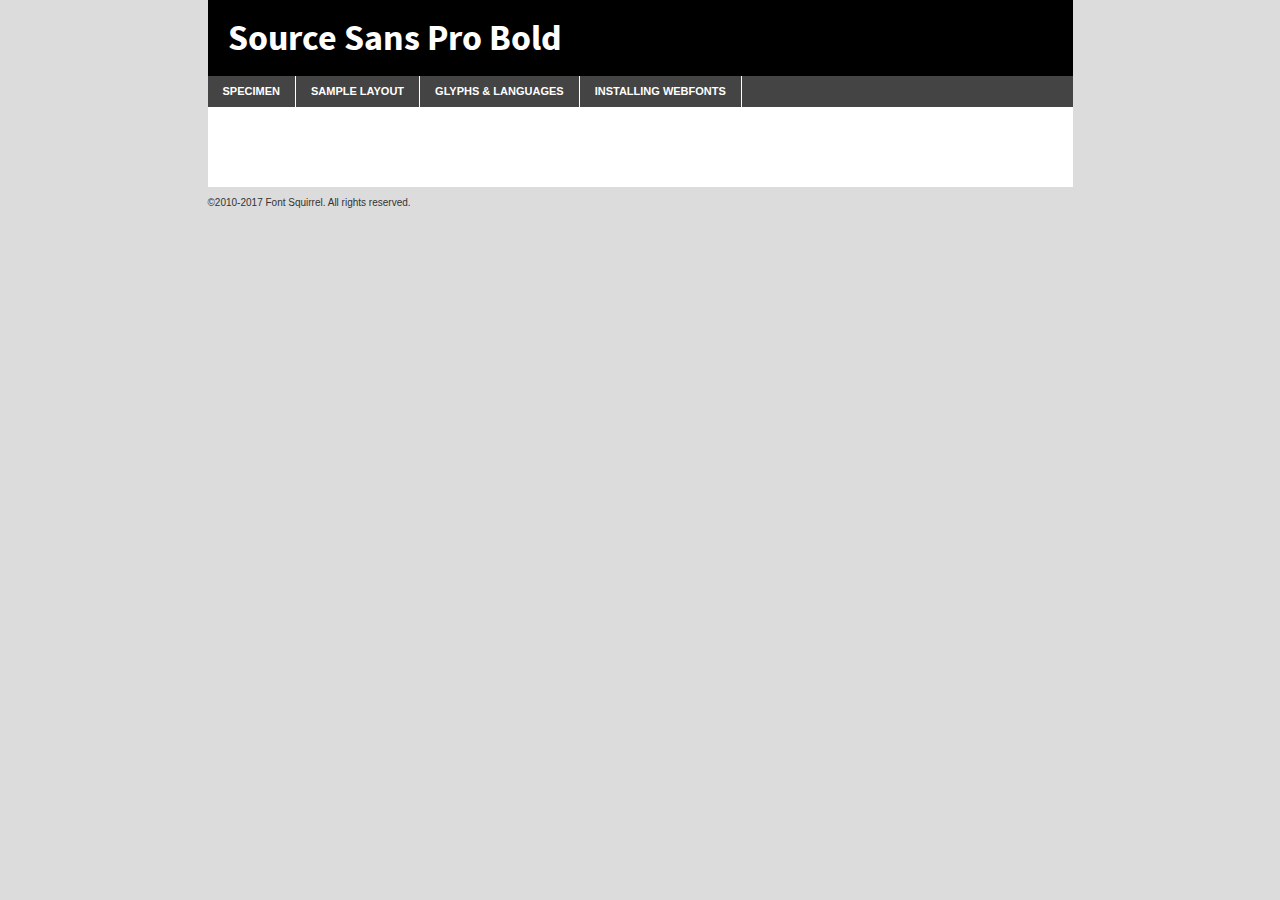
<file: font/webfontkit-20171030-213324/sourcesanspro-bold-demo.html>
<!DOCTYPE html PUBLIC "-//W3C//DTD XHTML 1.0 Transitional//EN"
	"http://www.w3.org/TR/xhtml1/DTD/xhtml1-transitional.dtd">

<html xmlns="http://www.w3.org/1999/xhtml" xml:lang="en" lang="en">
<head>
	<meta http-equiv="Content-Type" content="text/html; charset=utf-8" />
	<script src="http://ajax.googleapis.com/ajax/libs/jquery/1.7.2/jquery.min.js" type="text/javascript" charset="utf-8"></script>
	<script type="text/javascript">
	(function($){$.fn.easyTabs=function(option){var param=jQuery.extend({fadeSpeed:"fast",defaultContent:1,activeClass:'active'},option);$(this).each(function(){var thisId="#"+this.id;if(param.defaultContent==''){param.defaultContent=1;}
	if(typeof param.defaultContent=="number")
	{var defaultTab=$(thisId+" .tabs li:eq("+(param.defaultContent-1)+") a").attr('href').substr(1);}else{var defaultTab=param.defaultContent;}
	$(thisId+" .tabs li a").each(function(){var tabToHide=$(this).attr('href').substr(1);$("#"+tabToHide).addClass('easytabs-tab-content');});hideAll();changeContent(defaultTab);function hideAll(){$(thisId+" .easytabs-tab-content").hide();}
	function changeContent(tabId){hideAll();$(thisId+" .tabs li").removeClass(param.activeClass);$(thisId+" .tabs li a[href=#"+tabId+"]").closest('li').addClass(param.activeClass);if(param.fadeSpeed!="none")
	{$(thisId+" #"+tabId).fadeIn(param.fadeSpeed);}else{$(thisId+" #"+tabId).show();}}
	$(thisId+" .tabs li").click(function(){var tabId=$(this).find('a').attr('href').substr(1);changeContent(tabId);return false;});});}})(jQuery);
	</script>
	<link rel="stylesheet" href="specimen_files/specimen_stylesheet.css" type="text/css" charset="utf-8" />
	<link rel="stylesheet" href="stylesheet.css" type="text/css" charset="utf-8" />

	<style type="text/css">
					body{
				font-family: 'source_sans_probold';
							}
		</style>

	<title>Source Sans Pro Bold Specimen</title>
	
	
	<script type="text/javascript" charset="utf-8">
		$(document).ready(function() {
			$('#container').easyTabs({defaultContent:1});
		});
	</script>
</head>

<body>
<div id="container">
	<div id="header">
		Source Sans Pro Bold	</div>
	<ul class="tabs">
		<li><a href="#specimen">Specimen</a></li>
		<li><a href="#layout">Sample Layout</a></li>
				<li><a href="#glyphs">Glyphs &amp; Languages</a></li>
		<li><a href="#installing">Installing Webfonts</a></li>
		
	</ul>
	
	<div id="main_content">

		
			<div id="specimen">
		
				<div class="section">
					<div class="grid12 firstcol">
						<div class="huge">AaBb</div>
					</div>
				</div>
		
				<div class="section">
					<div class="glyph_range">A&#x200B;B&#x200b;C&#x200b;D&#x200b;E&#x200b;F&#x200b;G&#x200b;H&#x200b;I&#x200b;J&#x200b;K&#x200b;L&#x200b;M&#x200b;N&#x200b;O&#x200b;P&#x200b;Q&#x200b;R&#x200b;S&#x200b;T&#x200b;U&#x200b;V&#x200b;W&#x200b;X&#x200b;Y&#x200b;Z&#x200b;a&#x200b;b&#x200b;c&#x200b;d&#x200b;e&#x200b;f&#x200b;g&#x200b;h&#x200b;i&#x200b;j&#x200b;k&#x200b;l&#x200b;m&#x200b;n&#x200b;o&#x200b;p&#x200b;q&#x200b;r&#x200b;s&#x200b;t&#x200b;u&#x200b;v&#x200b;w&#x200b;x&#x200b;y&#x200b;z&#x200b;1&#x200b;2&#x200b;3&#x200b;4&#x200b;5&#x200b;6&#x200b;7&#x200b;8&#x200b;9&#x200b;0&#x200b;&amp;&#x200b;.&#x200b;,&#x200b;?&#x200b;!&#x200b;&#64;&#x200b;(&#x200b;)&#x200b;#&#x200b;$&#x200b;%&#x200b;*&#x200b;+&#x200b;-&#x200b;=&#x200b;:&#x200b;;</div>
				</div>
				<div class="section">
					<div class="grid12 firstcol">
						<table class="sample_table">
							<tr><td>10</td><td class="size10">abcdefghijklmnopqrstuvwxyzABCDEFGHIJKLMNOPQRSTUVWXYZ0123456789abcdefghijklmnopqrstuvwxyzABCDEFGHIJKLMNOPQRSTUVWXYZ0123456789abcdefghijklmnopqrstuvwxyzABCDEFGHIJKLMNOPQRSTUVWXYZ</td></tr>
							<tr><td>11</td><td class="size11">abcdefghijklmnopqrstuvwxyzABCDEFGHIJKLMNOPQRSTUVWXYZ0123456789abcdefghijklmnopqrstuvwxyzABCDEFGHIJKLMNOPQRSTUVWXYZ0123456789abcdefghijklmnopqrstuvwxyzABCDEFGHIJKLMNOPQRSTUVWXYZ</td></tr>
							<tr><td>12</td><td class="size12">abcdefghijklmnopqrstuvwxyzABCDEFGHIJKLMNOPQRSTUVWXYZ0123456789abcdefghijklmnopqrstuvwxyzABCDEFGHIJKLMNOPQRSTUVWXYZ0123456789abcdefghijklmnopqrstuvwxyzABCDEFGHIJKLMNOPQRSTUVWXYZ</td></tr>
							<tr><td>13</td><td class="size13">abcdefghijklmnopqrstuvwxyzABCDEFGHIJKLMNOPQRSTUVWXYZ0123456789abcdefghijklmnopqrstuvwxyzABCDEFGHIJKLMNOPQRSTUVWXYZ0123456789abcdefghijklmnopqrstuvwxyzABCDEFGHIJKLMNOPQRSTUVWXYZ</td></tr>
							<tr><td>14</td><td class="size14">abcdefghijklmnopqrstuvwxyzABCDEFGHIJKLMNOPQRSTUVWXYZ0123456789abcdefghijklmnopqrstuvwxyzABCDEFGHIJKLMNOPQRSTUVWXYZ0123456789abcdefghijklmnopqrstuvwxyzABCDEFGHIJKLMNOPQRSTUVWXYZ</td></tr>
							<tr><td>16</td><td class="size16">abcdefghijklmnopqrstuvwxyzABCDEFGHIJKLMNOPQRSTUVWXYZ0123456789abcdefghijklmnopqrstuvwxyzABCDEFGHIJKLMNOPQRSTUVWXYZ</td></tr>
							<tr><td>18</td><td class="size18">abcdefghijklmnopqrstuvwxyzABCDEFGHIJKLMNOPQRSTUVWXYZ0123456789abcdefghijklmnopqrstuvwxyzABCDEFGHIJKLMNOPQRSTUVWXYZ</td></tr>
							<tr><td>20</td><td class="size20">abcdefghijklmnopqrstuvwxyzABCDEFGHIJKLMNOPQRSTUVWXYZ0123456789abcdefghijklmnopqrstuvwxyzABCDEFGHIJKLMNOPQRSTUVWXYZ</td></tr>
							<tr><td>24</td><td class="size24">abcdefghijklmnopqrstuvwxyzABCDEFGHIJKLMNOPQRSTUVWXYZ0123456789abcdefghijklmnopqrstuvwxyzABCDEFGHIJKLMNOPQRSTUVWXYZ</td></tr>
							<tr><td>30</td><td class="size30">abcdefghijklmnopqrstuvwxyzABCDEFGHIJKLMNOPQRSTUVWXYZ0123456789abcdefghijklmnopqrstuvwxyzABCDEFGHIJKLMNOPQRSTUVWXYZ</td></tr>
							<tr><td>36</td><td class="size36">abcdefghijklmnopqrstuvwxyzABCDEFGHIJKLMNOPQRSTUVWXYZ0123456789abcdefghijklmnopqrstuvwxyzABCDEFGHIJKLMNOPQRSTUVWXYZ</td></tr>
							<tr><td>48</td><td class="size48">abcdefghijklmnopqrstuvwxyzABCDEFGHIJKLMNOPQRSTUVWXYZ0123456789abcdefghijklmnopqrstuvwxyzABCDEFGHIJKLMNOPQRSTUVWXYZ</td></tr>
							<tr><td>60</td><td class="size60">abcdefghijklmnopqrstuvwxyzABCDEFGHIJKLMNOPQRSTUVWXYZ0123456789abcdefghijklmnopqrstuvwxyzABCDEFGHIJKLMNOPQRSTUVWXYZ</td></tr>
							<tr><td>72</td><td class="size72">abcdefghijklmnopqrstuvwxyzABCDEFGHIJKLMNOPQRSTUVWXYZ0123456789abcdefghijklmnopqrstuvwxyzABCDEFGHIJKLMNOPQRSTUVWXYZ</td></tr>
							<tr><td>90</td><td class="size90">abcdefghijklmnopqrstuvwxyzABCDEFGHIJKLMNOPQRSTUVWXYZ0123456789abcdefghijklmnopqrstuvwxyzABCDEFGHIJKLMNOPQRSTUVWXYZ</td></tr>
						</table>
				
					</div>
			
				</div>
		
		
		
								<div class="section" id="bodycomparison">


										<div id="xheight">
				<div class="fontbody">&#x25FC;&#x25FC;&#x25FC;&#x25FC;&#x25FC;&#x25FC;&#x25FC;&#x25FC;&#x25FC;&#x25FC;&#x25FC;&#x25FC;&#x25FC;&#x25FC;&#x25FC;&#x25FC;&#x25FC;&#x25FC;&#x25FC;&#x25FC;&#x25FC;&#x25FC;&#x25FC;&#x25FC;&#x25FC;&#x25FC;&#x25FC;&#x25FC;&#x25FC;&#x25FC;&#x25FC;&#x25FC;&#x25FC;&#x25FC;&#x25FC;&#x25FC;&#x25FC;&#x25FC;&#x25FC;&#x25FC;&#x25FC;&#x25FC;&#x25FC;&#x25FC;&#x25FC;&#x25FC;&#x25FC;&#x25FC;&#x25FC;&#x25FC;&#x25FC;&#x25FC;&#x25FC;&#x25FC;&#x25FC;&#x25FC;&#x25FC;&#x25FC;&#x25FC;&#x25FC;&#x25FC;&#x25FC;&#x25FC;&#x25FC;&#x25FC;&#x25FC;&#x25FC;&#x25FC;&#x25FC;&#x25FC;&#x25FC;&#x25FC;&#x25FC;&#x25FC;&#x25FC;&#x25FC;&#x25FC;&#x25FC;&#x25FC;&#x25FC;&#x25FC;&#x25FC;&#x25FC;&#x25FC;&#x25FC;&#x25FC;&#x25FC;&#x25FC;&#x25FC;&#x25FC;&#x25FC;&#x25FC;&#x25FC;&#x25FC;&#x25FC;&#x25FC;&#x25FC;&#x25FC;&#x25FC;body</div><div class="arialbody">body</div><div class="verdanabody">body</div><div class="georgiabody">body</div></div>
										<div class="fontbody" style="z-index:1">
											body<span>Source Sans Pro Bold</span>
										</div>
										<div class="arialbody" style="z-index:1">
											body<span>Arial</span>
										</div>
										<div class="verdanabody" style="z-index:1">
											body<span>Verdana</span>
										</div>
										<div class="georgiabody" style="z-index:1">
											body<span>Georgia</span>
										</div>



								</div>
		
		
				<div class="section psample psample_row1" id="">
					
					<div class="grid2 firstcol">
						<p class="size10"><span>10.</span>Aenean lacinia bibendum nulla sed consectetur. Fusce dapibus, tellus ac cursus commodo, tortor mauris condimentum nibh, ut fermentum massa justo sit amet risus. Nullam id dolor id nibh ultricies vehicula ut id elit. Cum sociis natoque penatibus et magnis dis parturient montes, nascetur ridiculus mus. Nulla vitae elit libero, a pharetra augue.</p>
			
					</div>
					<div class="grid3">
						<p class="size11"><span>11.</span>Aenean lacinia bibendum nulla sed consectetur. Fusce dapibus, tellus ac cursus commodo, tortor mauris condimentum nibh, ut fermentum massa justo sit amet risus. Nullam id dolor id nibh ultricies vehicula ut id elit. Cum sociis natoque penatibus et magnis dis parturient montes, nascetur ridiculus mus. Nulla vitae elit libero, a pharetra augue.</p>
			
					</div>
					<div class="grid3">
						<p class="size12"><span>12.</span>Aenean lacinia bibendum nulla sed consectetur. Fusce dapibus, tellus ac cursus commodo, tortor mauris condimentum nibh, ut fermentum massa justo sit amet risus. Nullam id dolor id nibh ultricies vehicula ut id elit. Cum sociis natoque penatibus et magnis dis parturient montes, nascetur ridiculus mus. Nulla vitae elit libero, a pharetra augue.</p>
			
					</div>
					<div class="grid4">
						<p class="size13"><span>13.</span>Aenean lacinia bibendum nulla sed consectetur. Fusce dapibus, tellus ac cursus commodo, tortor mauris condimentum nibh, ut fermentum massa justo sit amet risus. Nullam id dolor id nibh ultricies vehicula ut id elit. Cum sociis natoque penatibus et magnis dis parturient montes, nascetur ridiculus mus. Nulla vitae elit libero, a pharetra augue.</p>
			
					</div>
					<div class="white_blend"></div>
					
				</div>
				<div class="section psample psample_row2" id="">
					<div class="grid3 firstcol">
						<p class="size14"><span>14.</span>Aenean lacinia bibendum nulla sed consectetur. Fusce dapibus, tellus ac cursus commodo, tortor mauris condimentum nibh, ut fermentum massa justo sit amet risus. Nullam id dolor id nibh ultricies vehicula ut id elit. Cum sociis natoque penatibus et magnis dis parturient montes, nascetur ridiculus mus. Nulla vitae elit libero, a pharetra augue.</p>
			
					</div>
					<div class="grid4">
						<p class="size16"><span>16.</span>Aenean lacinia bibendum nulla sed consectetur. Fusce dapibus, tellus ac cursus commodo, tortor mauris condimentum nibh, ut fermentum massa justo sit amet risus. Nullam id dolor id nibh ultricies vehicula ut id elit. Cum sociis natoque penatibus et magnis dis parturient montes, nascetur ridiculus mus. Nulla vitae elit libero, a pharetra augue.</p>
			
					</div>
					<div class="grid5">
						<p class="size18"><span>18.</span>Aenean lacinia bibendum nulla sed consectetur. Fusce dapibus, tellus ac cursus commodo, tortor mauris condimentum nibh, ut fermentum massa justo sit amet risus. Nullam id dolor id nibh ultricies vehicula ut id elit. Cum sociis natoque penatibus et magnis dis parturient montes, nascetur ridiculus mus. Nulla vitae elit libero, a pharetra augue.</p>
			
					</div>

					<div class="white_blend"></div>

				</div>
				
				<div class="section psample psample_row3" id="">
					<div class="grid5 firstcol">
						<p class="size20"><span>20.</span>Aenean lacinia bibendum nulla sed consectetur. Fusce dapibus, tellus ac cursus commodo, tortor mauris condimentum nibh, ut fermentum massa justo sit amet risus. Nullam id dolor id nibh ultricies vehicula ut id elit. Cum sociis natoque penatibus et magnis dis parturient montes, nascetur ridiculus mus. Nulla vitae elit libero, a pharetra augue.</p>
					</div>
					<div class="grid7">
						<p class="size24"><span>24.</span>Aenean lacinia bibendum nulla sed consectetur. Fusce dapibus, tellus ac cursus commodo, tortor mauris condimentum nibh, ut fermentum massa justo sit amet risus. Nullam id dolor id nibh ultricies vehicula ut id elit. Cum sociis natoque penatibus et magnis dis parturient montes, nascetur ridiculus mus. Nulla vitae elit libero, a pharetra augue.</p>
					</div>
					
					<div class="white_blend"></div>
					
				</div>
				
				<div class="section psample psample_row4" id="">
					<div class="grid12 firstcol">
						<p class="size30"><span>30.</span>Aenean lacinia bibendum nulla sed consectetur. Fusce dapibus, tellus ac cursus commodo, tortor mauris condimentum nibh, ut fermentum massa justo sit amet risus. Nullam id dolor id nibh ultricies vehicula ut id elit. Cum sociis natoque penatibus et magnis dis parturient montes, nascetur ridiculus mus. Nulla vitae elit libero, a pharetra augue.</p>
					</div>
					<div class="white_blend"></div>
					
				</div>
				
				
				
				<div class="section psample psample_row1 fullreverse">
					<div class="grid2 firstcol">
						<p class="size10"><span>10.</span>Aenean lacinia bibendum nulla sed consectetur. Fusce dapibus, tellus ac cursus commodo, tortor mauris condimentum nibh, ut fermentum massa justo sit amet risus. Nullam id dolor id nibh ultricies vehicula ut id elit. Cum sociis natoque penatibus et magnis dis parturient montes, nascetur ridiculus mus. Nulla vitae elit libero, a pharetra augue.</p>
			
					</div>
					<div class="grid3">
						<p class="size11"><span>11.</span>Aenean lacinia bibendum nulla sed consectetur. Fusce dapibus, tellus ac cursus commodo, tortor mauris condimentum nibh, ut fermentum massa justo sit amet risus. Nullam id dolor id nibh ultricies vehicula ut id elit. Cum sociis natoque penatibus et magnis dis parturient montes, nascetur ridiculus mus. Nulla vitae elit libero, a pharetra augue.</p>
			
					</div>
					<div class="grid3">
						<p class="size12"><span>12.</span>Aenean lacinia bibendum nulla sed consectetur. Fusce dapibus, tellus ac cursus commodo, tortor mauris condimentum nibh, ut fermentum massa justo sit amet risus. Nullam id dolor id nibh ultricies vehicula ut id elit. Cum sociis natoque penatibus et magnis dis parturient montes, nascetur ridiculus mus. Nulla vitae elit libero, a pharetra augue.</p>
			
					</div>
					<div class="grid4">
						<p class="size13"><span>13.</span>Aenean lacinia bibendum nulla sed consectetur. Fusce dapibus, tellus ac cursus commodo, tortor mauris condimentum nibh, ut fermentum massa justo sit amet risus. Nullam id dolor id nibh ultricies vehicula ut id elit. Cum sociis natoque penatibus et magnis dis parturient montes, nascetur ridiculus mus. Nulla vitae elit libero, a pharetra augue.</p>
			
					</div>
					<div class="black_blend"></div>
					
				</div>
				
				<div class="section psample psample_row2 fullreverse">
					<div class="grid3 firstcol">
						<p class="size14"><span>14.</span>Aenean lacinia bibendum nulla sed consectetur. Fusce dapibus, tellus ac cursus commodo, tortor mauris condimentum nibh, ut fermentum massa justo sit amet risus. Nullam id dolor id nibh ultricies vehicula ut id elit. Cum sociis natoque penatibus et magnis dis parturient montes, nascetur ridiculus mus. Nulla vitae elit libero, a pharetra augue.</p>
			
					</div>
					<div class="grid4">
						<p class="size16"><span>16.</span>Aenean lacinia bibendum nulla sed consectetur. Fusce dapibus, tellus ac cursus commodo, tortor mauris condimentum nibh, ut fermentum massa justo sit amet risus. Nullam id dolor id nibh ultricies vehicula ut id elit. Cum sociis natoque penatibus et magnis dis parturient montes, nascetur ridiculus mus. Nulla vitae elit libero, a pharetra augue.</p>
			
					</div>
					<div class="grid5">
						<p class="size18"><span>18.</span>Aenean lacinia bibendum nulla sed consectetur. Fusce dapibus, tellus ac cursus commodo, tortor mauris condimentum nibh, ut fermentum massa justo sit amet risus. Nullam id dolor id nibh ultricies vehicula ut id elit. Cum sociis natoque penatibus et magnis dis parturient montes, nascetur ridiculus mus. Nulla vitae elit libero, a pharetra augue.</p>
			
					</div>
					<div class="black_blend"></div>

				</div>
				
				<div class="section psample fullreverse psample_row3" id="">
					<div class="grid5 firstcol">
						<p class="size20"><span>20.</span>Aenean lacinia bibendum nulla sed consectetur. Fusce dapibus, tellus ac cursus commodo, tortor mauris condimentum nibh, ut fermentum massa justo sit amet risus. Nullam id dolor id nibh ultricies vehicula ut id elit. Cum sociis natoque penatibus et magnis dis parturient montes, nascetur ridiculus mus. Nulla vitae elit libero, a pharetra augue.</p>
					</div>
					<div class="grid7">
						<p class="size24"><span>24.</span>Aenean lacinia bibendum nulla sed consectetur. Fusce dapibus, tellus ac cursus commodo, tortor mauris condimentum nibh, ut fermentum massa justo sit amet risus. Nullam id dolor id nibh ultricies vehicula ut id elit. Cum sociis natoque penatibus et magnis dis parturient montes, nascetur ridiculus mus. Nulla vitae elit libero, a pharetra augue.</p>
					</div>
					
					<div class="black_blend"></div>
					
				</div>
				
				<div class="section psample fullreverse psample_row4" id="" style="border-bottom: 20px #000 solid;">
					<div class="grid12 firstcol">
						<p class="size30"><span>30.</span>Aenean lacinia bibendum nulla sed consectetur. Fusce dapibus, tellus ac cursus commodo, tortor mauris condimentum nibh, ut fermentum massa justo sit amet risus. Nullam id dolor id nibh ultricies vehicula ut id elit. Cum sociis natoque penatibus et magnis dis parturient montes, nascetur ridiculus mus. Nulla vitae elit libero, a pharetra augue.</p>
					</div>
					<div class="black_blend"></div>
					
				</div>
				
				
				
				
			</div>
			
			<div id="layout">
				
				<div class="section">
					
					<div class="grid12 firstcol">
						<h1>Lorem Ipsum Dolor</h1>
						<h2>Etiam porta sem malesuada magna mollis euismod</h2>
						
						<p class="byline">By <a href="#link">Aenean Lacinia</a></p>
					</div>
				</div>
				<div class="section">
					<div class="grid8 firstcol">
						<p class="large">Donec sed odio dui. Morbi leo risus, porta ac consectetur ac, vestibulum at eros. Fusce dapibus, tellus ac cursus commodo, tortor mauris condimentum nibh, ut fermentum massa justo sit amet risus. </p>

						
						<h3>Pellentesque ornare sem</h3>

						<p>Maecenas sed diam eget risus varius blandit sit amet non magna. Maecenas faucibus mollis interdum. Donec ullamcorper nulla non metus auctor fringilla. Nullam id dolor id nibh ultricies vehicula ut id elit. Nullam id dolor id nibh ultricies vehicula ut id elit. </p>

						<p>Aenean eu leo quam. Pellentesque ornare sem lacinia quam venenatis vestibulum. Lorem ipsum dolor sit amet, consectetur adipiscing elit. Cum sociis natoque penatibus et magnis dis parturient montes, nascetur ridiculus mus. </p>

						<p>Nulla vitae elit libero, a pharetra augue. Praesent commodo cursus magna, vel scelerisque nisl consectetur et. Aenean lacinia bibendum nulla sed consectetur. </p>

						<p>Nullam quis risus eget urna mollis ornare vel eu leo. Nullam quis risus eget urna mollis ornare vel eu leo. Maecenas sed diam eget risus varius blandit sit amet non magna. Donec ullamcorper nulla non metus auctor fringilla. </p>

						<h3>Cras mattis consectetur</h3>

						<p>Aenean eu leo quam. Pellentesque ornare sem lacinia quam venenatis vestibulum. Aenean lacinia bibendum nulla sed consectetur. Integer posuere erat a ante venenatis dapibus posuere velit aliquet. Cras mattis consectetur purus sit amet fermentum. </p>

						<p>Nullam id dolor id nibh ultricies vehicula ut id elit. Nullam quis risus eget urna mollis ornare vel eu leo. Cras mattis consectetur purus sit amet fermentum.</p>
					</div>
					
					<div class="grid4 sidebar">
						
						<div class="box reverse">
							<p class="last">Nullam quis risus eget urna mollis ornare vel eu leo. Donec ullamcorper nulla non metus auctor fringilla. Cras mattis consectetur purus sit amet fermentum. Sed posuere consectetur est at lobortis. Lorem ipsum dolor sit amet, consectetur adipiscing elit. </p>
						</div>
						
						<p class="caption">Maecenas sed diam eget risus varius.</p>

						<p>Vestibulum id ligula porta felis euismod semper. Integer posuere erat a ante venenatis dapibus posuere velit aliquet. Vestibulum id ligula porta felis euismod semper. Sed posuere consectetur est at lobortis. Maecenas sed diam eget risus varius blandit sit amet non magna. Fusce dapibus, tellus ac cursus commodo, tortor mauris condimentum nibh, ut fermentum massa justo sit amet risus. </p>

					

						<p>Duis mollis, est non commodo luctus, nisi erat porttitor ligula, eget lacinia odio sem nec elit. Aenean lacinia bibendum nulla sed consectetur. Vivamus sagittis lacus vel augue laoreet rutrum faucibus dolor auctor. Aenean lacinia bibendum nulla sed consectetur. Nullam quis risus eget urna mollis ornare vel eu leo. </p>

						<p>Praesent commodo cursus magna, vel scelerisque nisl consectetur et. Donec ullamcorper nulla non metus auctor fringilla. Maecenas faucibus mollis interdum. Fusce dapibus, tellus ac cursus commodo, tortor mauris condimentum nibh, ut fermentum massa justo sit amet risus. </p>

					</div>
				</div>
				
			</div>


			



		<div id="glyphs">
			<div class="section">
				<div class="grid12 firstcol">
			
				<h1>Language Support</h1>
				<p>The subset of Source Sans Pro Bold in this kit supports the following languages:<br />
			
					Albanian, Basque, Breton, Chamorro, Danish, Dutch, English, Faroese, Finnish, French, Frisian, Galician, German, Icelandic, Italian, Malagasy, Norwegian, Portuguese, Spanish, Alsatian, Aragonese, Arapaho, Arrernte, Asturian, Aymara, Bislama, Cebuano, Corsican, Fijian, French_creole, Genoese, Gilbertese, Greenlandic, Haitian_creole, Hiligaynon, Hmong, Hopi, Ibanag, Iloko_ilokano, Indonesian, Interglossa_glosa, Interlingua, Irish_gaelic, Jerriais, Lojban, Lombard, Luxembourgeois, Manx, Mohawk, Norfolk_pitcairnese, Occitan, Oromo, Pangasinan, Papiamento, Piedmontese, Potawatomi, Rhaeto-romance, Romansh, Rotokas, Sami_lule, Samoan, Sardinian, Scots_gaelic, Seychelles_creole, Shona, Sicilian, Somali, Southern_ndebele, Swahili, Swati_swazi, Tagalog_filipino_pilipino, Tetum, Tok_pisin, Uyghur_latinized, Volapuk, Walloon, Warlpiri, Xhosa, Yapese, Zulu, Latinbasic, Ubasic, Demo				</p>
				<h1>Glyph Chart</h1>
				<p>The subset of Source Sans Pro Bold in this kit includes all the glyphs listed below. Unicode entities are included above each glyph to help you insert individual characters into your layout.</p>
				<div id="glyph_chart">
			
																				 <div><p>&amp;#32;</p>&#32;</div>
																				 <div><p>&amp;#33;</p>&#33;</div>
																				 <div><p>&amp;#34;</p>&#34;</div>
																				 <div><p>&amp;#35;</p>&#35;</div>
																				 <div><p>&amp;#36;</p>&#36;</div>
																				 <div><p>&amp;#37;</p>&#37;</div>
																				 <div><p>&amp;#38;</p>&#38;</div>
																				 <div><p>&amp;#39;</p>&#39;</div>
																				 <div><p>&amp;#40;</p>&#40;</div>
																				 <div><p>&amp;#41;</p>&#41;</div>
																				 <div><p>&amp;#42;</p>&#42;</div>
																				 <div><p>&amp;#43;</p>&#43;</div>
																				 <div><p>&amp;#44;</p>&#44;</div>
																				 <div><p>&amp;#45;</p>&#45;</div>
																				 <div><p>&amp;#46;</p>&#46;</div>
																				 <div><p>&amp;#47;</p>&#47;</div>
																				 <div><p>&amp;#48;</p>&#48;</div>
																				 <div><p>&amp;#49;</p>&#49;</div>
																				 <div><p>&amp;#50;</p>&#50;</div>
																				 <div><p>&amp;#51;</p>&#51;</div>
																				 <div><p>&amp;#52;</p>&#52;</div>
																				 <div><p>&amp;#53;</p>&#53;</div>
																				 <div><p>&amp;#54;</p>&#54;</div>
																				 <div><p>&amp;#55;</p>&#55;</div>
																				 <div><p>&amp;#56;</p>&#56;</div>
																				 <div><p>&amp;#57;</p>&#57;</div>
																				 <div><p>&amp;#58;</p>&#58;</div>
																				 <div><p>&amp;#59;</p>&#59;</div>
																				 <div><p>&amp;#60;</p>&#60;</div>
																				 <div><p>&amp;#61;</p>&#61;</div>
																				 <div><p>&amp;#62;</p>&#62;</div>
																				 <div><p>&amp;#63;</p>&#63;</div>
																				 <div><p>&amp;#64;</p>&#64;</div>
																				 <div><p>&amp;#65;</p>&#65;</div>
																				 <div><p>&amp;#66;</p>&#66;</div>
																				 <div><p>&amp;#67;</p>&#67;</div>
																				 <div><p>&amp;#68;</p>&#68;</div>
																				 <div><p>&amp;#69;</p>&#69;</div>
																				 <div><p>&amp;#70;</p>&#70;</div>
																				 <div><p>&amp;#71;</p>&#71;</div>
																				 <div><p>&amp;#72;</p>&#72;</div>
																				 <div><p>&amp;#73;</p>&#73;</div>
																				 <div><p>&amp;#74;</p>&#74;</div>
																				 <div><p>&amp;#75;</p>&#75;</div>
																				 <div><p>&amp;#76;</p>&#76;</div>
																				 <div><p>&amp;#77;</p>&#77;</div>
																				 <div><p>&amp;#78;</p>&#78;</div>
																				 <div><p>&amp;#79;</p>&#79;</div>
																				 <div><p>&amp;#80;</p>&#80;</div>
																				 <div><p>&amp;#81;</p>&#81;</div>
																				 <div><p>&amp;#82;</p>&#82;</div>
																				 <div><p>&amp;#83;</p>&#83;</div>
																				 <div><p>&amp;#84;</p>&#84;</div>
																				 <div><p>&amp;#85;</p>&#85;</div>
																				 <div><p>&amp;#86;</p>&#86;</div>
																				 <div><p>&amp;#87;</p>&#87;</div>
																				 <div><p>&amp;#88;</p>&#88;</div>
																				 <div><p>&amp;#89;</p>&#89;</div>
																				 <div><p>&amp;#90;</p>&#90;</div>
																				 <div><p>&amp;#91;</p>&#91;</div>
																				 <div><p>&amp;#92;</p>&#92;</div>
																				 <div><p>&amp;#93;</p>&#93;</div>
																				 <div><p>&amp;#94;</p>&#94;</div>
																				 <div><p>&amp;#95;</p>&#95;</div>
																				 <div><p>&amp;#96;</p>&#96;</div>
																				 <div><p>&amp;#97;</p>&#97;</div>
																				 <div><p>&amp;#98;</p>&#98;</div>
																				 <div><p>&amp;#99;</p>&#99;</div>
																				 <div><p>&amp;#100;</p>&#100;</div>
																				 <div><p>&amp;#101;</p>&#101;</div>
																				 <div><p>&amp;#102;</p>&#102;</div>
																				 <div><p>&amp;#103;</p>&#103;</div>
																				 <div><p>&amp;#104;</p>&#104;</div>
																				 <div><p>&amp;#105;</p>&#105;</div>
																				 <div><p>&amp;#106;</p>&#106;</div>
																				 <div><p>&amp;#107;</p>&#107;</div>
																				 <div><p>&amp;#108;</p>&#108;</div>
																				 <div><p>&amp;#109;</p>&#109;</div>
																				 <div><p>&amp;#110;</p>&#110;</div>
																				 <div><p>&amp;#111;</p>&#111;</div>
																				 <div><p>&amp;#112;</p>&#112;</div>
																				 <div><p>&amp;#113;</p>&#113;</div>
																				 <div><p>&amp;#114;</p>&#114;</div>
																				 <div><p>&amp;#115;</p>&#115;</div>
																				 <div><p>&amp;#116;</p>&#116;</div>
																				 <div><p>&amp;#117;</p>&#117;</div>
																				 <div><p>&amp;#118;</p>&#118;</div>
																				 <div><p>&amp;#119;</p>&#119;</div>
																				 <div><p>&amp;#120;</p>&#120;</div>
																				 <div><p>&amp;#121;</p>&#121;</div>
																				 <div><p>&amp;#122;</p>&#122;</div>
																				 <div><p>&amp;#123;</p>&#123;</div>
																				 <div><p>&amp;#124;</p>&#124;</div>
																				 <div><p>&amp;#125;</p>&#125;</div>
																				 <div><p>&amp;#126;</p>&#126;</div>
																				 <div><p>&amp;#160;</p>&#160;</div>
																				 <div><p>&amp;#161;</p>&#161;</div>
																				 <div><p>&amp;#162;</p>&#162;</div>
																				 <div><p>&amp;#163;</p>&#163;</div>
																				 <div><p>&amp;#164;</p>&#164;</div>
																				 <div><p>&amp;#165;</p>&#165;</div>
																				 <div><p>&amp;#166;</p>&#166;</div>
																				 <div><p>&amp;#167;</p>&#167;</div>
																				 <div><p>&amp;#168;</p>&#168;</div>
																				 <div><p>&amp;#169;</p>&#169;</div>
																				 <div><p>&amp;#170;</p>&#170;</div>
																				 <div><p>&amp;#171;</p>&#171;</div>
																				 <div><p>&amp;#172;</p>&#172;</div>
																				 <div><p>&amp;#173;</p>&#173;</div>
																				 <div><p>&amp;#174;</p>&#174;</div>
																				 <div><p>&amp;#175;</p>&#175;</div>
																				 <div><p>&amp;#176;</p>&#176;</div>
																				 <div><p>&amp;#177;</p>&#177;</div>
																				 <div><p>&amp;#178;</p>&#178;</div>
																				 <div><p>&amp;#179;</p>&#179;</div>
																				 <div><p>&amp;#180;</p>&#180;</div>
																				 <div><p>&amp;#181;</p>&#181;</div>
																				 <div><p>&amp;#182;</p>&#182;</div>
																				 <div><p>&amp;#183;</p>&#183;</div>
																				 <div><p>&amp;#184;</p>&#184;</div>
																				 <div><p>&amp;#185;</p>&#185;</div>
																				 <div><p>&amp;#186;</p>&#186;</div>
																				 <div><p>&amp;#187;</p>&#187;</div>
																				 <div><p>&amp;#188;</p>&#188;</div>
																				 <div><p>&amp;#189;</p>&#189;</div>
																				 <div><p>&amp;#190;</p>&#190;</div>
																				 <div><p>&amp;#191;</p>&#191;</div>
																				 <div><p>&amp;#192;</p>&#192;</div>
																				 <div><p>&amp;#193;</p>&#193;</div>
																				 <div><p>&amp;#194;</p>&#194;</div>
																				 <div><p>&amp;#195;</p>&#195;</div>
																				 <div><p>&amp;#196;</p>&#196;</div>
																				 <div><p>&amp;#197;</p>&#197;</div>
																				 <div><p>&amp;#198;</p>&#198;</div>
																				 <div><p>&amp;#199;</p>&#199;</div>
																				 <div><p>&amp;#200;</p>&#200;</div>
																				 <div><p>&amp;#201;</p>&#201;</div>
																				 <div><p>&amp;#202;</p>&#202;</div>
																				 <div><p>&amp;#203;</p>&#203;</div>
																				 <div><p>&amp;#204;</p>&#204;</div>
																				 <div><p>&amp;#205;</p>&#205;</div>
																				 <div><p>&amp;#206;</p>&#206;</div>
																				 <div><p>&amp;#207;</p>&#207;</div>
																				 <div><p>&amp;#208;</p>&#208;</div>
																				 <div><p>&amp;#209;</p>&#209;</div>
																				 <div><p>&amp;#210;</p>&#210;</div>
																				 <div><p>&amp;#211;</p>&#211;</div>
																				 <div><p>&amp;#212;</p>&#212;</div>
																				 <div><p>&amp;#213;</p>&#213;</div>
																				 <div><p>&amp;#214;</p>&#214;</div>
																				 <div><p>&amp;#215;</p>&#215;</div>
																				 <div><p>&amp;#216;</p>&#216;</div>
																				 <div><p>&amp;#217;</p>&#217;</div>
																				 <div><p>&amp;#218;</p>&#218;</div>
																				 <div><p>&amp;#219;</p>&#219;</div>
																				 <div><p>&amp;#220;</p>&#220;</div>
																				 <div><p>&amp;#221;</p>&#221;</div>
																				 <div><p>&amp;#222;</p>&#222;</div>
																				 <div><p>&amp;#223;</p>&#223;</div>
																				 <div><p>&amp;#224;</p>&#224;</div>
																				 <div><p>&amp;#225;</p>&#225;</div>
																				 <div><p>&amp;#226;</p>&#226;</div>
																				 <div><p>&amp;#227;</p>&#227;</div>
																				 <div><p>&amp;#228;</p>&#228;</div>
																				 <div><p>&amp;#229;</p>&#229;</div>
																				 <div><p>&amp;#230;</p>&#230;</div>
																				 <div><p>&amp;#231;</p>&#231;</div>
																				 <div><p>&amp;#232;</p>&#232;</div>
																				 <div><p>&amp;#233;</p>&#233;</div>
																				 <div><p>&amp;#234;</p>&#234;</div>
																				 <div><p>&amp;#235;</p>&#235;</div>
																				 <div><p>&amp;#236;</p>&#236;</div>
																				 <div><p>&amp;#237;</p>&#237;</div>
																				 <div><p>&amp;#238;</p>&#238;</div>
																				 <div><p>&amp;#239;</p>&#239;</div>
																				 <div><p>&amp;#240;</p>&#240;</div>
																				 <div><p>&amp;#241;</p>&#241;</div>
																				 <div><p>&amp;#242;</p>&#242;</div>
																				 <div><p>&amp;#243;</p>&#243;</div>
																				 <div><p>&amp;#244;</p>&#244;</div>
																				 <div><p>&amp;#245;</p>&#245;</div>
																				 <div><p>&amp;#246;</p>&#246;</div>
																				 <div><p>&amp;#247;</p>&#247;</div>
																				 <div><p>&amp;#248;</p>&#248;</div>
																				 <div><p>&amp;#249;</p>&#249;</div>
																				 <div><p>&amp;#250;</p>&#250;</div>
																				 <div><p>&amp;#251;</p>&#251;</div>
																				 <div><p>&amp;#252;</p>&#252;</div>
																				 <div><p>&amp;#253;</p>&#253;</div>
																				 <div><p>&amp;#254;</p>&#254;</div>
																				 <div><p>&amp;#255;</p>&#255;</div>
																				 <div><p>&amp;#338;</p>&#338;</div>
																				 <div><p>&amp;#339;</p>&#339;</div>
																				 <div><p>&amp;#376;</p>&#376;</div>
																				 <div><p>&amp;#710;</p>&#710;</div>
																				 <div><p>&amp;#732;</p>&#732;</div>
																				 <div><p>&amp;#8192;</p>&#8192;</div>
																				 <div><p>&amp;#8193;</p>&#8193;</div>
																				 <div><p>&amp;#8194;</p>&#8194;</div>
																				 <div><p>&amp;#8195;</p>&#8195;</div>
																				 <div><p>&amp;#8196;</p>&#8196;</div>
																				 <div><p>&amp;#8197;</p>&#8197;</div>
																				 <div><p>&amp;#8198;</p>&#8198;</div>
																				 <div><p>&amp;#8199;</p>&#8199;</div>
																				 <div><p>&amp;#8200;</p>&#8200;</div>
																				 <div><p>&amp;#8201;</p>&#8201;</div>
																				 <div><p>&amp;#8202;</p>&#8202;</div>
																				 <div><p>&amp;#8208;</p>&#8208;</div>
																				 <div><p>&amp;#8209;</p>&#8209;</div>
																				 <div><p>&amp;#8210;</p>&#8210;</div>
																				 <div><p>&amp;#8211;</p>&#8211;</div>
																				 <div><p>&amp;#8212;</p>&#8212;</div>
																				 <div><p>&amp;#8216;</p>&#8216;</div>
																				 <div><p>&amp;#8217;</p>&#8217;</div>
																				 <div><p>&amp;#8218;</p>&#8218;</div>
																				 <div><p>&amp;#8220;</p>&#8220;</div>
																				 <div><p>&amp;#8221;</p>&#8221;</div>
																				 <div><p>&amp;#8222;</p>&#8222;</div>
																				 <div><p>&amp;#8226;</p>&#8226;</div>
																				 <div><p>&amp;#8230;</p>&#8230;</div>
																				 <div><p>&amp;#8239;</p>&#8239;</div>
																				 <div><p>&amp;#8249;</p>&#8249;</div>
																				 <div><p>&amp;#8250;</p>&#8250;</div>
																				 <div><p>&amp;#8287;</p>&#8287;</div>
																				 <div><p>&amp;#8364;</p>&#8364;</div>
																				 <div><p>&amp;#8482;</p>&#8482;</div>
																				 <div><p>&amp;#9724;</p>&#9724;</div>
																				 <div><p>&amp;#64257;</p>&#64257;</div>
																				 <div><p>&amp;#64258;</p>&#64258;</div>
																				 <div><p>&amp;#64259;</p>&#64259;</div>
																				 <div><p>&amp;#64260;</p>&#64260;</div>
																																																</div>	
				</div>
		
		
			</div>
		</div>
		
		
		<div id="specs">
			
		</div>
	
		<div id="installing">
			<div class="section">
				<div class="grid7 firstcol">
					<h1>Installing Webfonts</h1>
					
					<p>Webfonts are supported by all major browser platforms but not all in the same way. There are currently four different font formats that must be included in order to target all browsers. This includes TTF, WOFF, EOT and SVG.</p>
					
					<h2>1. Upload your webfonts</h2>
					<p>You must upload your webfont kit to your website. They should be in or near the same directory as your CSS files.</p>
					
					<h2>2. Include the webfont stylesheet</h2>
					<p>A special CSS @font-face declaration helps the various browsers select the appropriate font it needs without causing you a bunch of headaches. Learn more about this syntax by reading the <a href="https://www.fontspring.com/blog/further-hardening-of-the-bulletproof-syntax">Fontspring blog post</a> about it. The code for it is as follows:</p>


<code>
@font-face{ 
	font-family: 'MyWebFont';
	src: url('WebFont.eot');
	src: url('WebFont.eot?#iefix') format('embedded-opentype'),
	     url('WebFont.woff') format('woff'),
	     url('WebFont.ttf') format('truetype'),
	     url('WebFont.svg#webfont') format('svg');
}
</code>

	<p>We've already gone ahead and generated the code for you. All you have to do is link to the stylesheet in your HTML, like this:</p>
	<code>&lt;link rel=&quot;stylesheet&quot; href=&quot;stylesheet.css&quot; type=&quot;text/css&quot; charset=&quot;utf-8&quot; /&gt;</code>

					<h2>3. Modify your own stylesheet</h2>
					<p>To take advantage of your new fonts, you must tell your stylesheet to use them. Look at the original @font-face declaration above and find the property called "font-family." The name linked there will be what you use to reference the font. Prepend that webfont name to the font stack in the "font-family" property, inside the selector you want to change. For example:</p>
<code>p { font-family: 'WebFont', Arial, sans-serif; }</code>

<h2>4. Test</h2>
<p>Getting webfonts to work cross-browser <em>can</em> be tricky. Use the information in the sidebar to help you if you find that fonts aren't loading in a particular browser.</p>
				</div>
				
				<div class="grid5 sidebar">
					<div class="box">
						<h2>Troubleshooting<br />Font-Face Problems</h2>
						<p>Having trouble getting your webfonts to load in your new website? Here are some tips to sort out what might be the problem.</p>

						<h3>Fonts not showing in any browser</h3>

						<p>This sounds like you need to work on the plumbing. You either did not upload the fonts to the correct directory, or you did not link the fonts properly in the CSS. If you've confirmed that all this is correct and you still have a problem, take a look at your .htaccess file and see if requests are getting intercepted.</p>

						<h3>Fonts not loading in iPhone or iPad</h3>

						<p>The most common problem here is that you are serving the fonts from an IIS server. IIS refuses to serve files that have unknown MIME types. If that is the case, you must set the MIME type for SVG to "image/svg+xml" in the server settings. Follow these instructions from Microsoft if you need help.</p>

						<h3>Fonts not loading in Firefox</h3>

						<p>The primary reason for this failure? You are still using a version Firefox older than 3.5. So upgrade already! If that isn't it, then you are very likely serving fonts from a different domain. Firefox requires that all font assets be served from the same domain. Lastly it is possible that you need to add WOFF to your list of MIME types (if you are serving via IIS.)</p>

						<h3>Fonts not loading in IE</h3>

						<p>Are you looking at Internet Explorer on an actual Windows machine or are you cheating by using a service like Adobe BrowserLab? Many of these screenshot services do not render @font-face for IE. Best to test it on a real machine.</p>

						<h3>Fonts not loading in IE9</h3>

						<p>IE9, like Firefox, requires that fonts be served from the same domain as the website. Make sure that is the case.</p>
					</div>
				</div>
			</div>
			
		</div>
	
	</div>
	<div id="footer">
		<p>&copy;2010-2017 Font Squirrel. All rights reserved.</p>
	</div>
</div>
</body>
</html>
</file>
<file: font/webfontkit-20171030-213324/stylesheet.css>
/*! Generated by Font Squirrel (https://www.fontsquirrel.com) on October 30, 2017 */



@font-face {
    font-family: 'source_sans_probold';
    src: url('sourcesanspro-bold-webfont.woff2') format('woff2'),
         url('sourcesanspro-bold-webfont.woff') format('woff');
    font-weight: normal;
    font-style: normal;

}
</file>
<file: font/webfontkit-20171030-213324/specimen_files/specimen_stylesheet.css>
@import url('grid_12-825-55-15.css');

/*  
	CSS Reset by Eric Meyer - Released under Public Domain
    http://meyerweb.com/eric/tools/css/reset/
*/
html, body, div, span, applet, object, iframe,
h1, h2, h3, h4, h5, h6, p, blockquote, pre,
a, abbr, acronym, address, big, cite, code,
del, dfn, em, font, img, ins, kbd, q, s, samp,
small, strike, strong, sub, sup, tt, var,
b, u, i, center, dl, dt, dd, ol, ul, li,
fieldset, form, label, legend, table, 
caption, tbody, tfoot, thead, tr, th, td 
                  {margin: 0;padding: 0;border: 0;outline: 0;
                  font-size: 100%;vertical-align: baseline;
                  background: transparent;}
body              {line-height: 1;}
ol, ul            {list-style: none;}
blockquote, q     {quotes: none;}
blockquote:before, blockquote:after,
q:before, q:after {content: '';	content: none;}
:focus            {outline: 0;}
ins               {text-decoration: none;}
del               {text-decoration: line-through;}
table             {border-collapse: collapse;border-spacing: 0;}




body {
	color: #000;
	background-color: #dcdcdc;
}

a {
	text-decoration: none;
	color: #1883ba;
}

h1{
	font-size: 32px;
	font-weight: normal;
	font-style: normal;
	margin-bottom: 18px;
}

h2{
	font-size: 18px;
}

#container {
	width: 865px;
	margin: 0px auto;
}


#header {
	padding: 20px;
	font-size: 36px;
	background-color: #000;
	color: #fff;
}

#header span {
	color: #666;
}
#main_content {
	background-color: #fff;
	padding: 60px 20px 20px;
}


#footer p {
	margin: 0;
	padding-top: 10px;
	padding-bottom: 50px;
	color: #333;
	font: 10px Arial, sans-serif;
}

.tabs {
	width: 100%;
	height: 31px;
	background-color: #444;
}
.tabs li {
	float:  left;
	margin: 0;
	overflow: hidden;
	background-color: #444;
}
.tabs li a {
	display: block;
	color: #fff;
	text-decoration: none;
	font: bold 11px/11px 'Arial';
	text-transform: uppercase;
	padding: 10px 15px;
	border-right: 1px solid #fff;
}

.tabs li a:hover {
		background-color: #00b3ff;

}

.tabs li.active a {
	color:  #000;
	background-color: #fff;
}



div.huge {
	
	font-size: 300px;
	line-height: 1em;
	padding: 0;
	letter-spacing: -.02em;
	overflow: hidden;
}
div.glyph_range {
	font-size: 72px;
	line-height: 1.1em;
}

.size10{ font-size: 10px; }
.size11{ font-size: 11px; }
.size12{ font-size: 12px; }
.size13{ font-size: 13px; }
.size14{ font-size: 14px; }
.size16{ font-size: 16px; }
.size18{ font-size: 18px; }
.size20{ font-size: 20px; }
.size24{ font-size: 24px; }
.size30{ font-size: 30px; }
.size36{ font-size: 36px; }
.size48{ font-size: 48px; }
.size60{ font-size: 60px; }
.size72{ font-size: 72px; }
.size90{ font-size: 90px; }


.psample_row1 {	height: 120px;}
.psample_row1 {	height: 120px;}
.psample_row2 {	height: 160px;}
.psample_row3 {	height: 160px;}
.psample_row4 {	height: 160px;}

.psample {
	overflow: hidden;
	position: relative;
}
.psample p {
	line-height: 1.3em;
	display: block;
	overflow: hidden;
	margin: 0;
}

.psample span {
	margin-right: .5em;
}

.white_blend {
	width: 100%;
	height: 61px;
	background-image: url([data-uri]);
	position: absolute;
	bottom: 0;
}
.black_blend {
	width: 100%;
	height: 61px;
	background-image: url([data-uri]);
	position: absolute;
	bottom: 0;
}
.fullreverse {
	background:  #000 !important;
	color:  #fff !important;
	margin-left: -20px;
	padding-left: 20px;
	margin-right: -20px;
	padding-right: 20px;
	padding: 20px;
	margin-bottom:0;
}


.sample_table td {
	padding-top: 3px;
	padding-bottom:5px;
	padding-left: 5px;
	vertical-align: middle;
	line-height: 1.2em;
}

.sample_table td:first-child {
	background-color: #eee;
	text-align: right;
	padding-right: 5px;
	padding-left: 0;
	padding: 5px;
	font: 11px/12px "Courier New", Courier, mono;
}

code {
	white-space: pre;
	background-color: #eee;
	display: block;
	padding: 10px;
	margin-bottom: 18px;
	overflow: auto;
}


.bottom,.last 	{margin-bottom:0 !important; padding-bottom:0 !important;}

.box  { 
  padding: 18px; 
  margin-bottom: 18px; 
  background: #eee; 
}

.reverse,.reversed { background:  #000 !important;color:  #fff !important; border: none !important;}

#bodycomparison {
	position: relative;
	overflow: hidden;
	font-size: 72px;
	height: 90px;
	white-space: nowrap;
}

#bodycomparison div{
	font-size: 72px;
	line-height: 90px;
	display: inline;
	margin: 0 15px 0 0;
	padding: 0;
}

#bodycomparison div span{
	font: 10px Arial;
	position: absolute;
	left: 0;
}
#xheight {
	float: none;
	position: absolute;
	color: #d9f3ff;
	font-size: 72px;
	line-height: 90px;
}

.fontbody {
 position: relative;
}
.arialbody{
	font-family: Arial;
	position: relative;
}
.verdanabody{
	font-family: Verdana;
	position: relative;
}
.georgiabody{
	font-family: Georgia;
	position: relative;
}

/* @group Layout page
 */

#layout h1 {
	font-size: 36px;
	line-height: 42px;
	font-weight: normal;
	font-style: normal;
}

#layout h2 {
	font-size: 24px;
	line-height: 23px;
	font-weight: normal;
	font-style: normal;
}

#layout h3 {
	font-size: 22px;
	line-height: 1.4em;
	margin-top: 1em;
	font-weight: normal;
	font-style: normal;
}


#layout p.byline {
	font-size: 12px;
	margin-top: 18px;
	line-height: 12px;
	margin-bottom: 0;
}
#layout p {
	font-size: 14px;
	line-height: 21px;
	margin-bottom: .5em;
}

#layout p.large{
	font-size: 18px;
	line-height: 26px;
}

#layout .sidebar p{
	font-size: 12px;
	line-height: 1.4em;
}

#layout p.caption {
	font-size: 10px;
	margin-top: -16px;
	margin-bottom: 18px;
}

/* @end */

/* @group Glyphs */

#glyph_chart div{
	background-color: #d9f3ff;
	color: black;
	float: left;
	font-size: 36px;
	height: 1.2em;
	line-height: 1.2em;
	margin-bottom: 1px;
	margin-right: 1px;
	text-align: center;
	width: 1.2em;
	position: relative;
	padding: .6em .2em .2em;
}

#glyph_chart div p {
	position: absolute;
	left: 0;
	top: 0;
	display: block;
	text-align: center;
	font: bold 9px Arial, sans-serif;
	background-color: #3a768f;
	width: 100%;
	color: #fff;
	padding: 2px 0;
}


#glyphs h1 {
	font-family: Arial, sans-serif;
}
/* @end */

/* @group Installing */

#installing {
	font: 13px Arial, sans-serif;
}

#installing p,
#glyphs p{
	line-height: 1.2em;
	margin-bottom: 18px;
	font: 13px Arial, sans-serif;
}



#installing h3{
	font-size: 15px;
	margin-top: 18px;
}

/* @end */

#rendering h1 {
	font-family: Arial, sans-serif;
}
.render_table td {
	font: 11px "Courier New", Courier, mono;
	vertical-align: middle;
}
</file>
